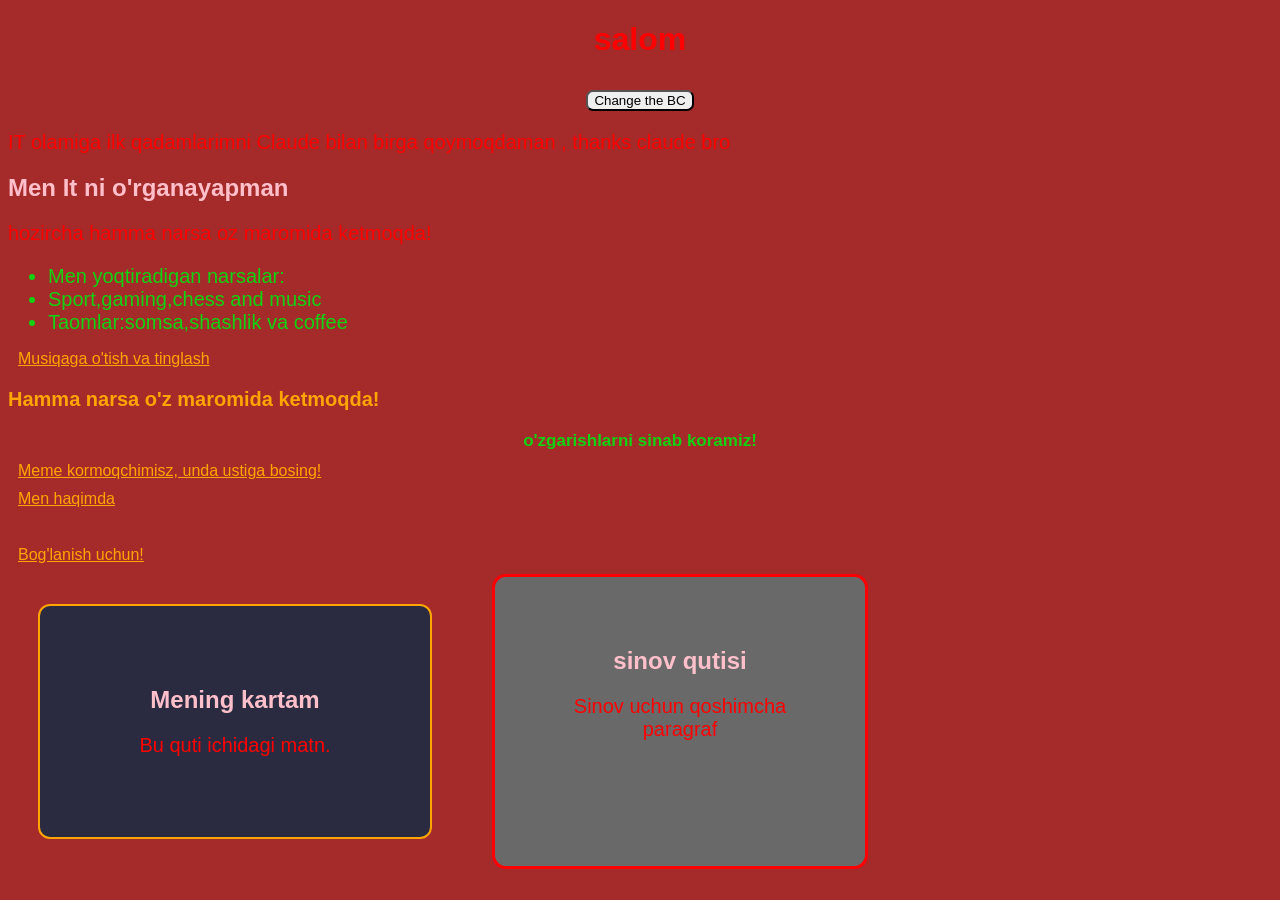
<file: index.html>
<!DOCTYPE html>
<html lang="uz">

<head>
    <meta charset="UTF-8">
    <meta name="viewport" content="width=device-width", initial-scale="1.0">
    <title> cHamploo's fist own site</title>
    <link rel="stylesheet" href="style.css">
</head>


<body id="tana">
    <h1 id="yangi">salom , bu men Bekzod!</h1> 
    <div class="rang"><button id="tugma" >Change the BC</button></div>
    <p>IT olamiga ilk qadamlarimni Claude bilan birga qoymoqdaman , thanks claude bro </p>
    <h2>Men It ni o'rganayapman</h2>
    <p>hozircha hamma narsa oz maromida ketmoqda!</p>
    <ul>
        <li>Men yoqtiradigan narsalar:</li>
        <li>Sport,gaming,chess and music</li>
        <li>Taomlar:somsa,shashlik va coffee</li>
    </ul>
    <a href="https://www.youtube.com/watch?v=g33LSGLwLzo">Musiqaga o'tish va tinglash</a>
    <!--- bu izoh bro , balki kelajakda ishlatarman -->
    <p class="muhim">Hamma narsa o'z maromida ketmoqda!</p>
    <h1 class="ozgarish"> o'zgarishlarni sinab koramiz!</h1>
        <a href="https://youtu.be/S6UqgjaBt4w?si=Nhu8-jwiWX9n33p1">Meme kormoqchimisz, unda ustiga bosing!</a>
  
        <a href="about.html">Men haqimda</a>
        <br>
        <a href="contact.html">Bog'lanish uchun!</a>
        <div class="cards">
            <div class="karta">
        <h2>Mening kartam</h2>
        <p>Bu quti ichidagi matn.</p>
    </div>

    <div class="box">
        <h2>sinov qutisi</h2>
        <p>Sinov uchun qoshimcha paragraf</p>
        
    </div>
        </div>
            <script src="script.js"></script>
</body>

</html>
</file>
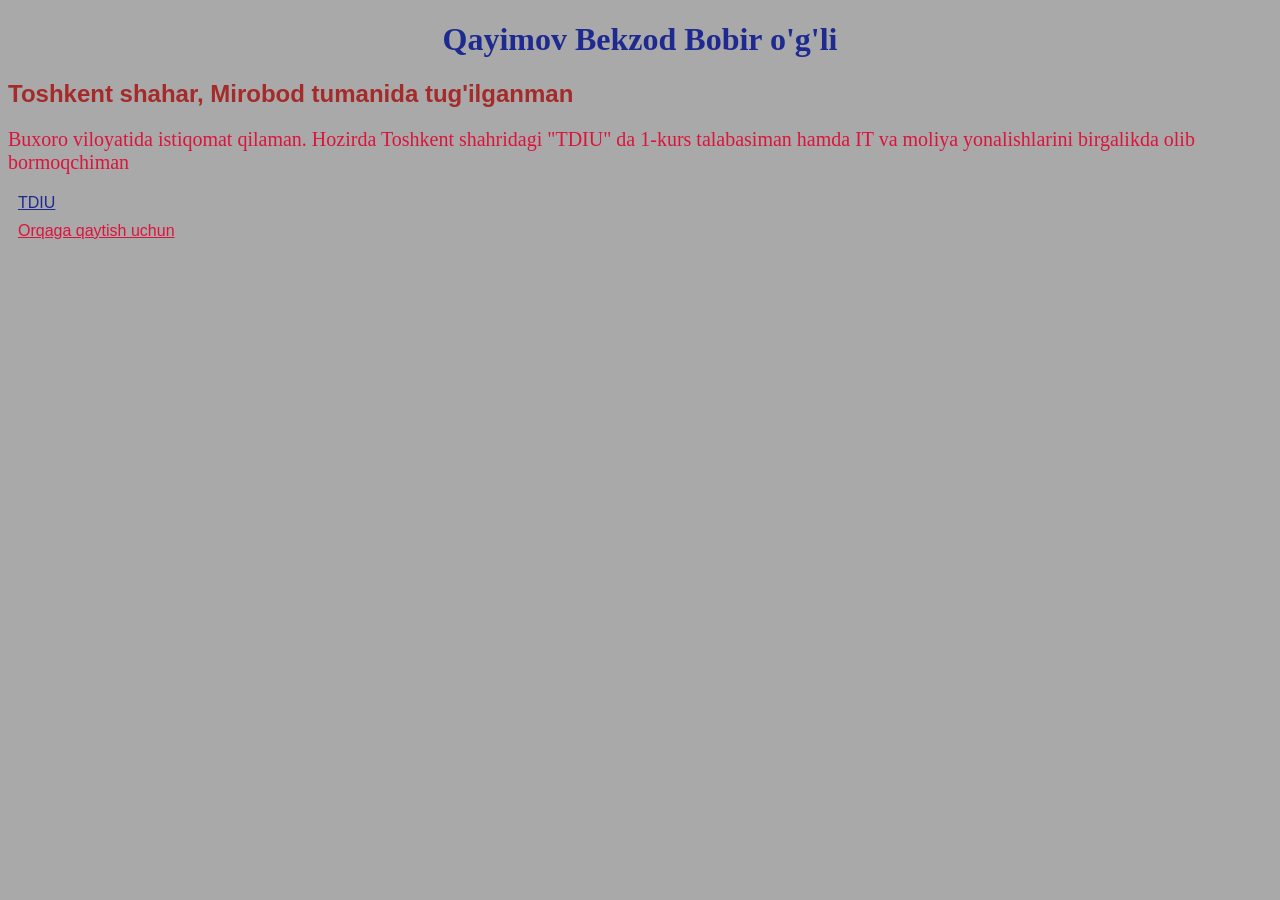
<file: about.html>
<!DOCTYPE html>
<html lang="uz">
    <head>
        <meta charset="UTF-8">
        <title>Men haqimda qisqacha</title>
        <link rel="stylesheet" href="style.css">
    </head>
    <body class="haqimda">
        <h1 class="bir">Qayimov Bekzod Bobir o'g'li</h1>
        <h2 class="ikki">Toshkent shahar, Mirobod tumanida tug'ilganman</h2>
        <p class="uch">Buxoro viloyatida istiqomat qilaman. Hozirda Toshkent shahridagi "TDIU" da 1-kurs talabasiman hamda IT va moliya yonalishlarini birgalikda olib bormoqchiman </p>
        <a class="link1" href="https://tsue.uz/">TDIU</a>
        <a class="link2" href="index.html">Orqaga qaytish uchun</a>
    </body>
</html>
</file>
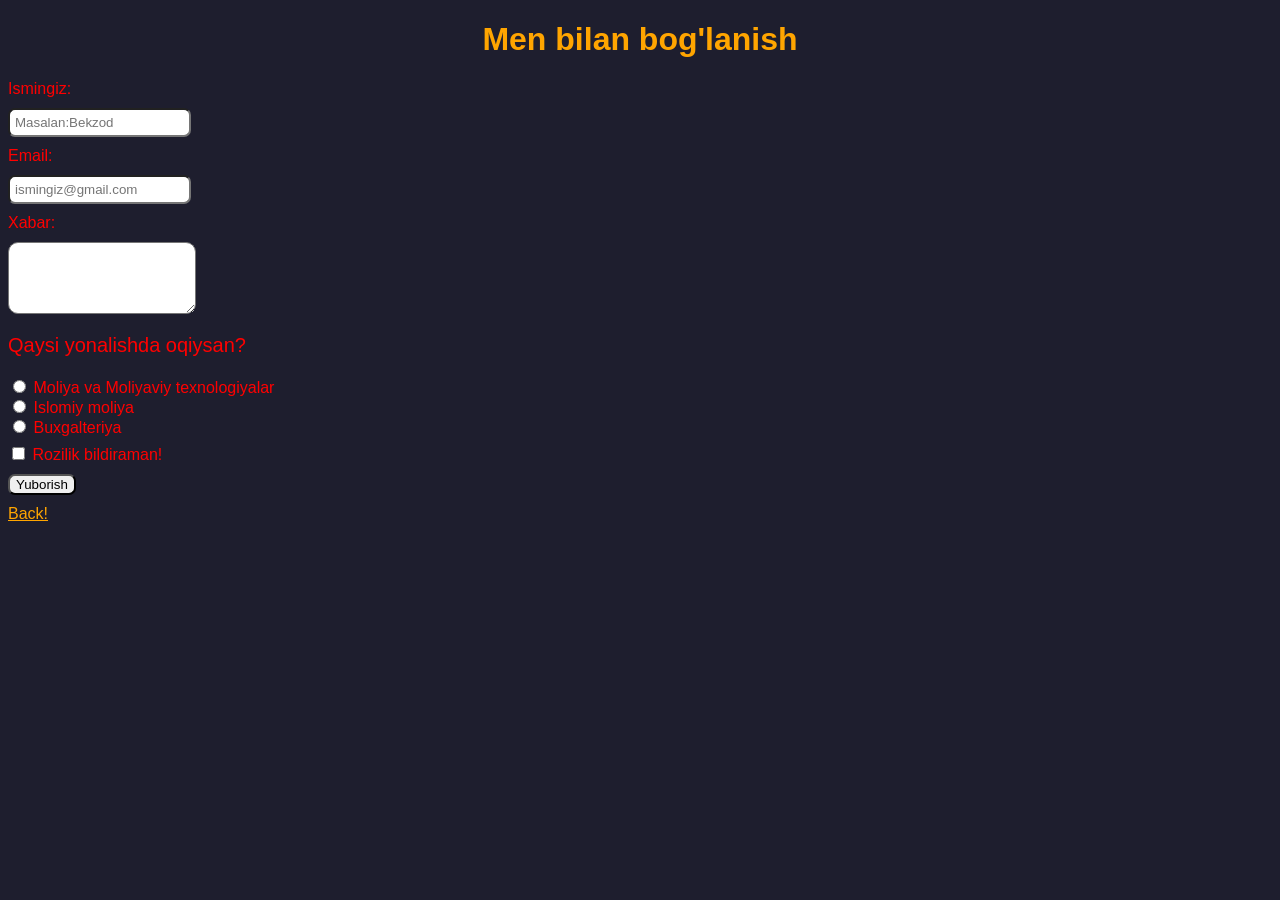
<file: contact.html>
<!DOCTYPE html>
<html lang="uz">
<head>
  <meta charset="UTF-8">
  <meta name="viewport" content="width=device-width, initial-scale=1">
  <title>Bog'lanish</title>
  <link rel="stylesheet" href="style.css">
</head>
<body>
  <h1>Men bilan bog'lanish</h1>

  <form>
   <div class="container"> 
    <label for="ism">Ismingiz:</label>
    <input type="text" id="ism" name="ism" placeholder="Masalan:Bekzod" required>

    <label for="email">Email:</label>
    <input type="email" id="email" name="email" placeholder="ismingiz@gmail.com" required>

    <label for="xabar">Xabar:</label>
    <textarea id="xabar" name="xabar" rows="4"></textarea>


  </div>

  <p >Qaysi yonalishda oqiysan?</p>
  <input type="radio" id="mmt" name="fakultet" value="MMT" required>
  <label for="mmt">Moliya va Moliyaviy texnologiyalar</label>
<br>
  <input type="radio" id="im" name="fakultet" value="IM">
  <label for="im">Islomiy moliya </label>
<br>
  <input type="radio" id="buxgalteriya" name="fakultet" value="Buxgalteriya">
  <label for="buxgalteriya">Buxgalteriya</label>
  <br>
  <input type="checkbox" id="rozi" name="rozi" required>
  <label for="rozi">Rozilik bildiraman!</label>

    <button type="submit">Yuborish</button>


   <a class="Back" href="index.html">Back!</a>
   </form>
</body>
</html>
</file>
<file: style.css>
body{
            background-color: #1e1e2e;
            color: red;
            font-family: 'Franklin Gothic Medium', 'Arial Narrow', Arial, sans-serif;
        }
        h1 {
            color: orange;
            text-align: center;
        }
        h2 {
            color: pink;
        }
        p{ 
            font-size: 20px;
        }
        li {
            font-size: 20px;
            color: rgb(18, 210, 18);
        }
        a { 
            color: orange;
        }
        .muhim { 
            color: orange ;
            font-weight: bold;
        }
        .karta{
            background-color: #2a2a40;
            margin: 30px;
            padding: 60px;
            border: 2px solid orange;
            border-radius:12px;
            text-align: center;
            width: 270px;

        }
        .ozgarish{
            color:rgb(18, 210, 18);
            font-size: 17px;
            font-weight: bold;
            font-style: inherit;
        }
        .box{
            background-color:dimgray;
            margin-left: 30px;
            width: 270px;
            padding: 50px;
            border:solid red ;
            text-align: center;
            border-radius: 14px;     
        }
        .bir{
            color: #1e2a90;
            font-family: Georgia, 'Times New Roman', Times, serif;
        }
        .ikki{
            color: brown;
            font-family: 'Lucida Sans', 'Lucida Sans Regular', 'Lucida Grande', 'Lucida Sans Unicode', Geneva, Verdana, sans-serif;
        }
        .uch{
            color:crimson;
            font-family: 'Times New Roman', Times, serif;
        }
        .haqimda{
            background-color: darkgrey;
        }
        .link1{
            color: #1e2a90;
        }
        .link2{
            color:crimson;
        }
        a{
            display: block;
            margin: 10px;
        }
        .cards{
            display: flex;
            flex-direction: row;
        }      
          @media (max-width : 600px){
            .cards{
                display: flex;
                flex-direction: column;
            }
        }     
        .container{
            display: flex;
            flex-direction: column;
            align-items: flex-start;
            label, input{
                margin-bottom: 10px;
            }
            input{
            padding: 5px;
            border-radius: 7px;
        }
        input:focus{
            outline: none;
            border-color : crimson;
              box-shadow: 0 0 5px rgba(0, 123, 255, 0.5);
        }
        textarea{
            padding:5px;
            border-radius: 10px;
        }
        textarea:focus{
        outline: none ;
        border-color: crimson;
        box-shadow: 0 0 5px rgba(0, 123, 255, 0.5);
}
        }
              button{
                display: block;
            margin-top: 10px;
            border-radius: 7px;
        }
        #rozi{
        margin-top: 10px;
        }
        .Back{
            margin: 0;
            margin-top: 10px;
        }
        .rang{
            display:flex;
            justify-content:center;
        }
</file>
